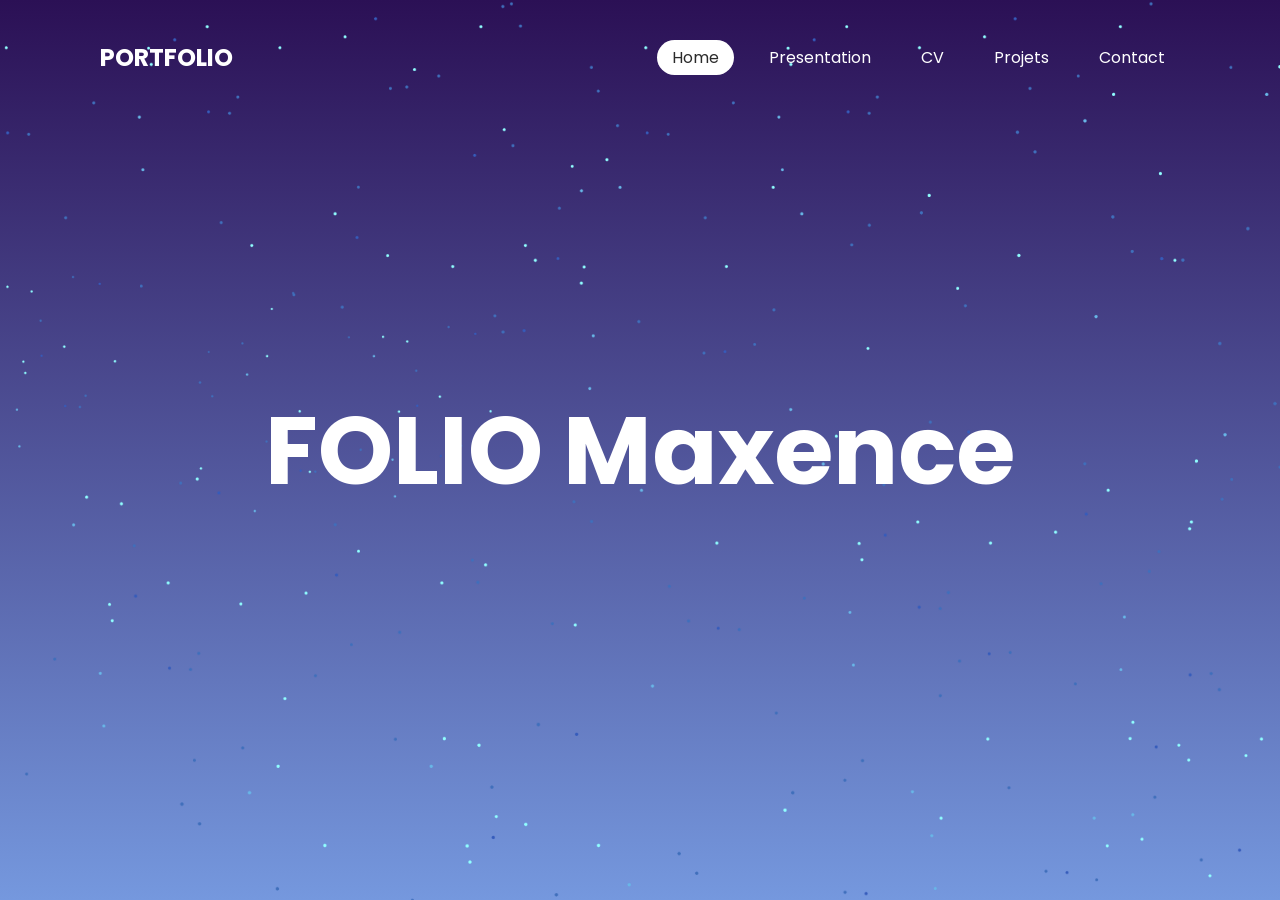
<file:  index.html>
<!DOCTYPE html>

<html>
<head>
  <title>Mon Portfolio</title>
  <script type="text/javascript" src="data.js"></script>
    <link rel="stylesheet" href="tools.css">
</head>

<body onload="load()">
    <header>
      <h2 class="logo">Portfolio</h2>
      <u1>
        <li><a href="main.html" class="active">Home</a></li>
        <li><a href="presentation.html">Presentation</a></li>
        <li><a href="cv.html">CV</a></li>
        <li><a href="projets.html">Projets</a></li>
        <li><a href="contact.html">Contact</a></li>
      </u1>
    </header> 
    
  <section>
    <img src="stars.png" alt="stars">
    <h2 id="content">
      <h2 id="output"></h2>

    </div>
  </section>
</body>
</html>
</file>
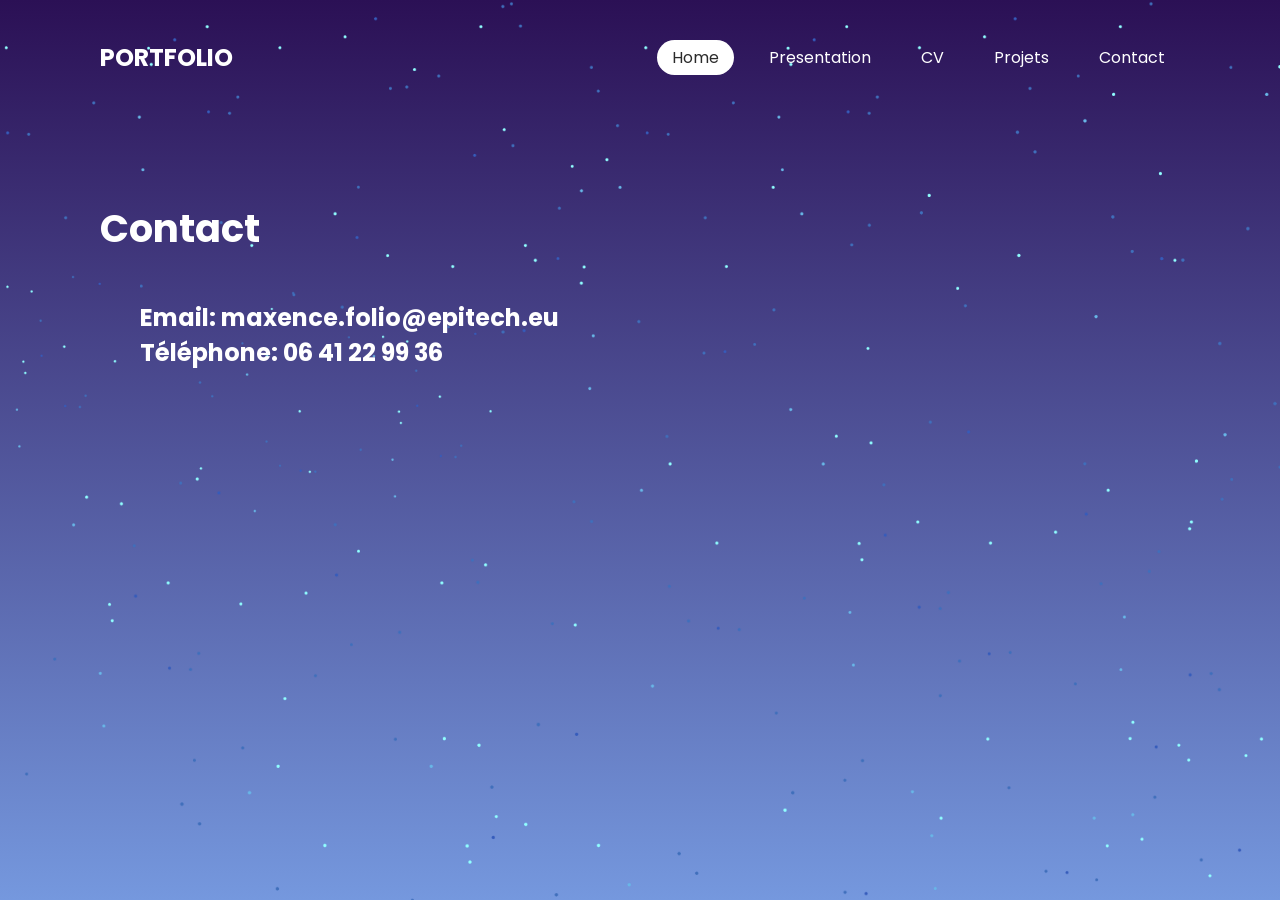
<file: contact.html>
<!DOCTYPE html>

<html>
<head>
  <title>Mon Portfolio</title>
  <script type="text/javascript" src="data.js"></script>
    <link rel="stylesheet" href="tools.css">
</head>

<body onload="contact()">
    <header>
      <h2 class="logo">Portfolio</h2>
      <u1>
        <li><a href="main.html" class="active">Home</a></li>
        <li><a href="presentation.html">Presentation</a></li>
        <li><a href="cv.html">CV</a></li>
        <li><a href="projets.html">Projets</a></li>
        <li><a href="contact.html">Contact</a></li>
      </u1>
    </header> 
    
  <section>
    <img src="stars.png" alt="stars">
    <h2 id="title">Contact</h2>
    <h2 id="content" style="white-space:pre"></h2>

    </div>
  </section>
</body>
</html>
</file>
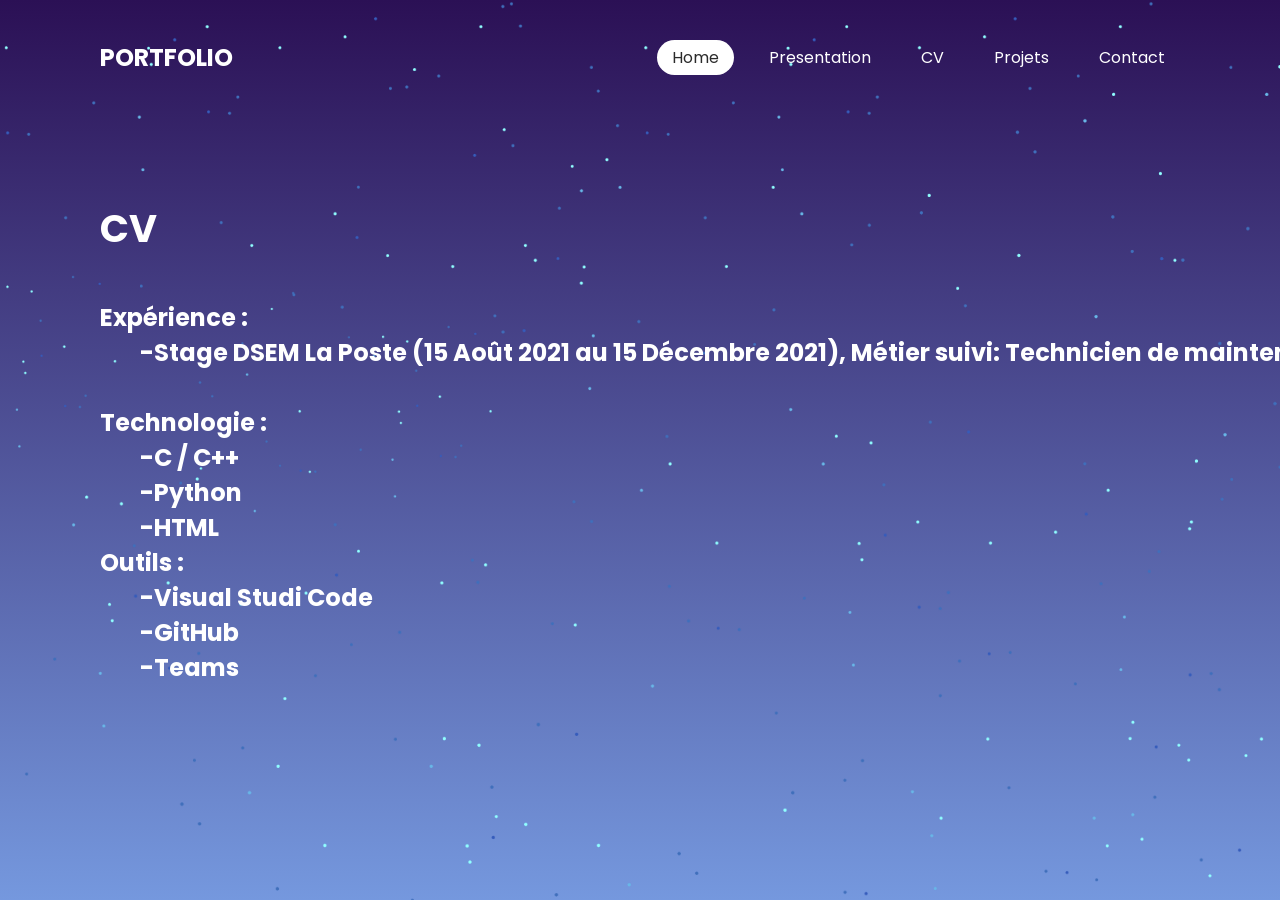
<file: cv.html>
<!DOCTYPE html>

<html>
<head>
  <title>Mon Portfolio</title>
  <script type="text/javascript" src="data.js"></script>
  <link rel="stylesheet" href="tools.css">
</head>

<body onload="cv()">
    <header>
      <h2 class="logo">Portfolio</h2>
      <u1>
        <li><a href="main.html" class="active">Home</a></li>
        <li><a href="presentation.html">Presentation</a></li>
        <li><a href="cv.html">CV</a></li>
        <li><a href="projets.html">Projets</a></li>
        <li><a href="contact.html">Contact</a></li>
      </u1>
    </header>
    
    <section>
      <img src="stars.png" alt="stars">
      <h2 id="title">CV</h2>
      <h1 id="content" style="white-space:pre">

<!-- Outils : -->
      <!-- - Visual Studio Code -->
      <!-- - GitHub -->
      <!-- - Teams  -->
      </h1>
    </section>
    
</body>
</html>
</file>
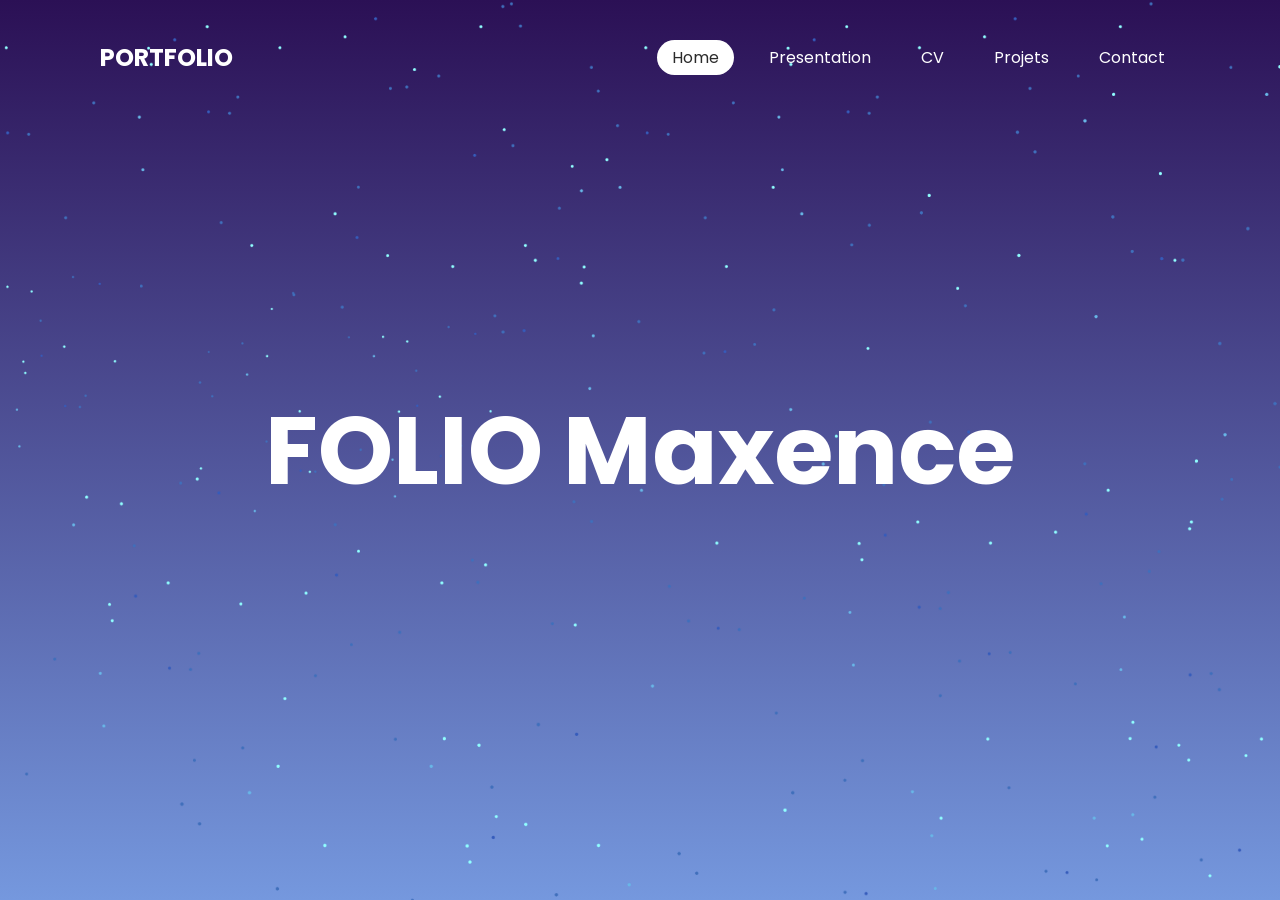
<file: main.html>
<!DOCTYPE html PUBLIC "-//W3C//DTD HTML 4.01//EN">
<html>
<head>
  <title>Mon Portfolio</title>
  <script type="text/javascript" src="data.js"></script>
    <link rel="stylesheet" href="tools.css">
</head>

<body onload="load()">
    <header>
      <h2 class="logo">Portfolio</h2>
      <u1>
        <li><a href="main.html" class="active">Home</a></li>
        <li><a href="presentation.html">Presentation</a></li>
        <li><a href="cv.html">CV</a></li>
        <li><a href="projets.html">Projets</a></li>
        <li><a href="contact.html">Contact</a></li>
      </u1>
    </header> 
    
  <section>
    <img src="stars.png" alt="stars">
    <h2 id="content">
      <h2 id="output"></h2>

    </div>
  </section>
</body>
</html>
</file>
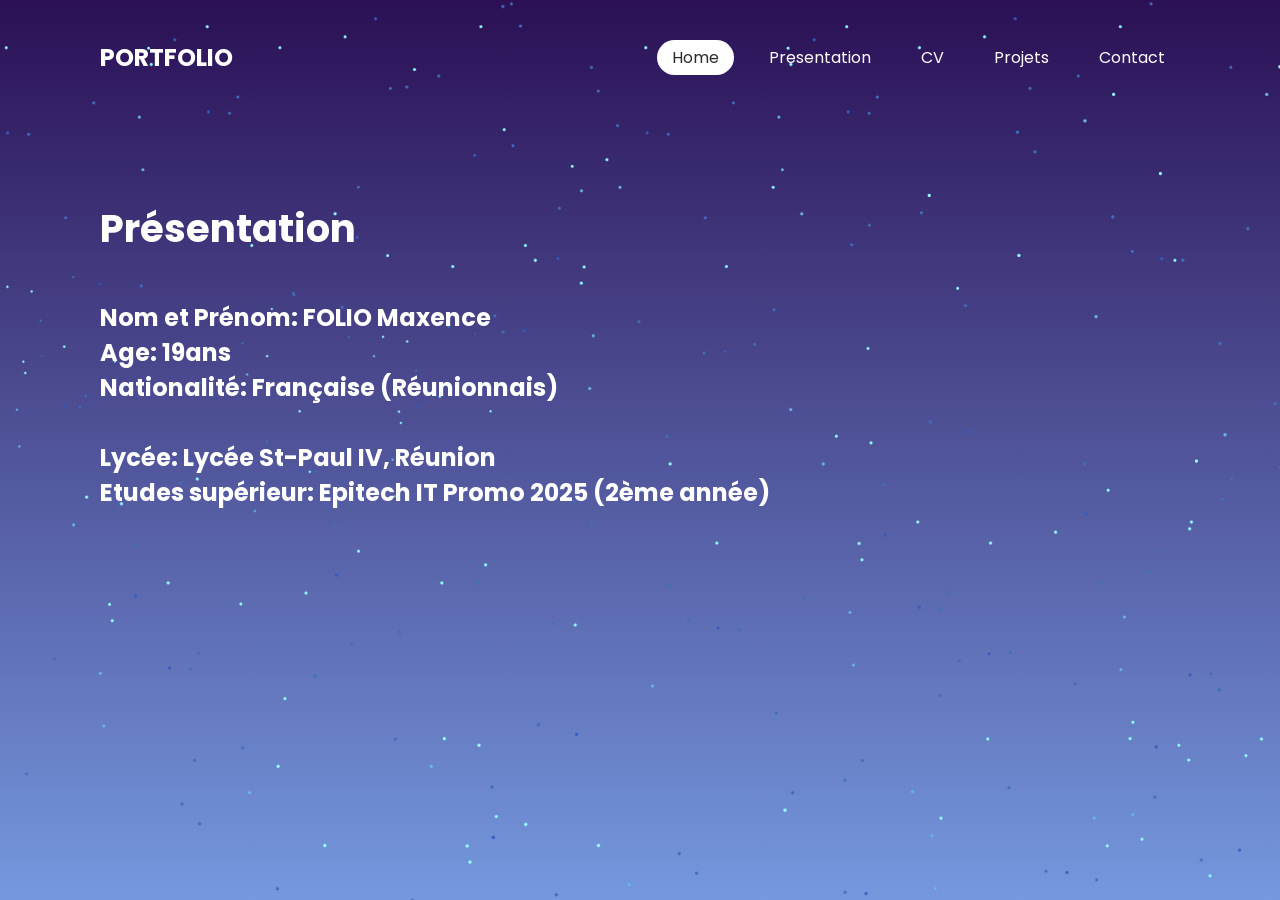
<file: presentation.html>
<!DOCTYPE html>

<html>
<head>
  <title>Mon Portfolio</title>
  <script type="text/javascript" src="data.js"></script>
  <link rel="stylesheet" href="tools.css">
</head>

<body onload="pres()">
    <header>
      <h2 class="logo">Portfolio</h2>
      <u1>
        <li><a href="main.html" class="active">Home</a></li>
        <li><a href="presentation.html">Presentation</a></li>
        <li><a href="cv.html">CV</a></li>
        <li><a href="projets.html">Projets</a></li>
        <li><a href="contact.html">Contact</a></li>
      </u1>
    </header>
    
  <section>
    <img src="stars.png" alt="stars">
    <h2 id="title">Présentation</h2>
    <h1 id="content" style="white-space:pre">
    </h1>
  </section>
</body>
</html>
</file>
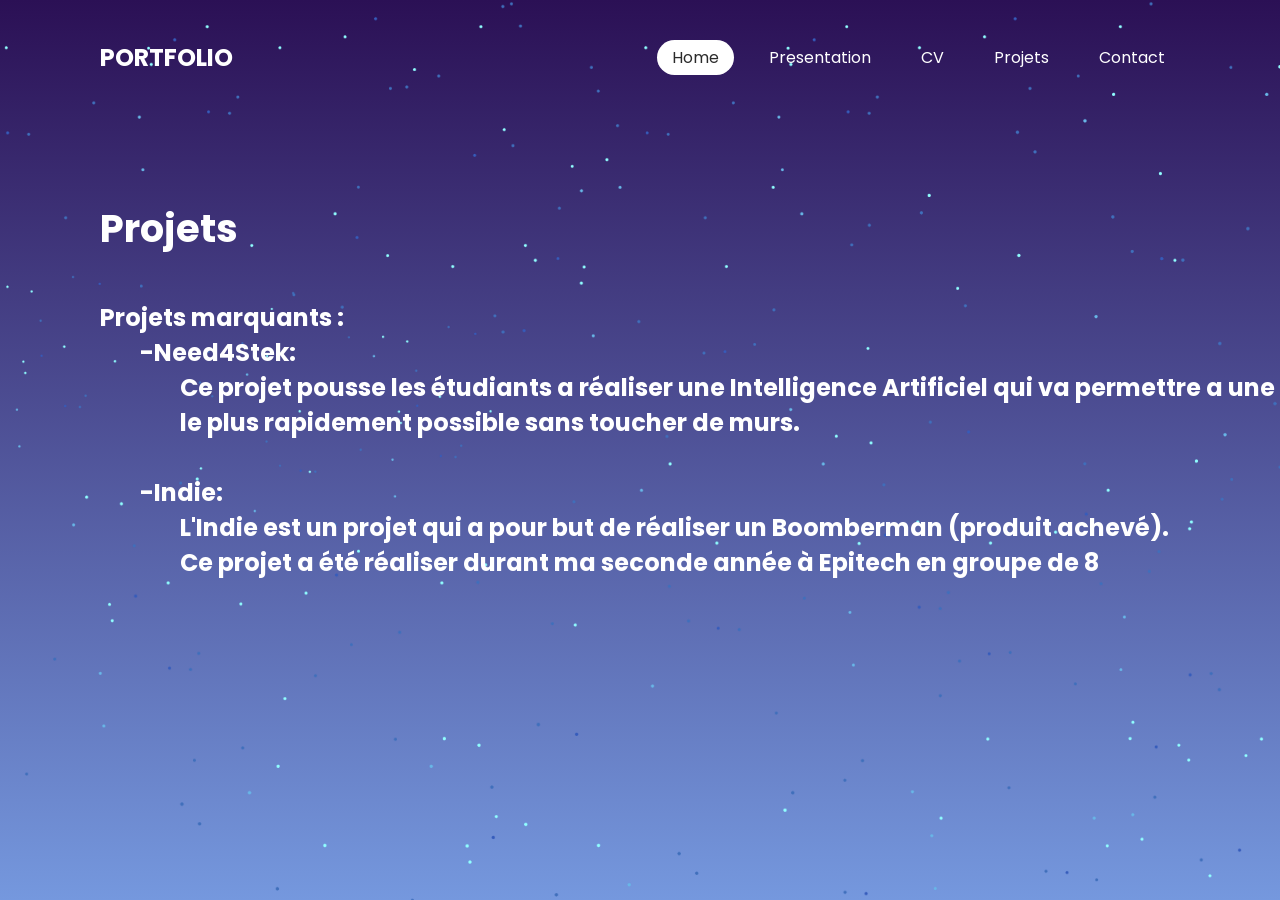
<file: projets.html>
<!DOCTYPE html>

<html>
<head>
  <title>Mon Portfolio</title>
  <script type="text/javascript" src="data.js"></script>
    <link rel="stylesheet" href="tools.css">
</head>

<body onload="projet()">
    <header>
      <h2 class="logo">Portfolio</h2>
      <u1>
        <li><a href="main.html" class="active">Home</a></li>
        <li><a href="presentation.html">Presentation</a></li>
        <li><a href="cv.html">CV</a></li>
        <li><a href="projets.html">Projets</a></li>
        <li><a href="contact.html">Contact</a></li>
      </u1>
    </header> 
    
  <section>
    <img src="stars.png" alt="stars">
    <h2 id="title">Projets</h2>
    <h2 id="content" style="white-space:pre"></h2>

    </div>
  </section>
</body>
</html>
</file>
<file: tools.css>
@import url('https://fonts.googleapis.com/css?family=Poppins:200,300,400,500,600,700,800,900&display=swap');
*
{
  margin: 0;
  padding: 0;
  box-sizing: border-box;
  font-family: 'Poppins', sans-serif;
}
body
{
  min-height: 100vh;
  background: linear-gradient(#2b1055, #7598de);
}
header
{
  position: absolute;
  top: 0;
  left: 0;
  width: 100%;
  padding: 40px 100px;
  z-index: 1000;
  display: flex;
  justify-content: space-between;
  align-items: center;
  z-index: 10000;
}
header .logo
{
  color: #fff;
  text-transform: uppercase;
}

header u1
{
  display: flex;
  justify-content: center;
  align-items: center;
}
header u1 li
{
  list-style: none;
  margin-left: 20px;

}
header u1 li a
{
  text-decoration:  none;
  padding: 6px 15px;
  color: #fff;
  border-radius: 20px;
  
}
header u1 li a:hover, 
header u1 li a.active
{
  background: #fff;
  color: #2b2b2b;
}
section
{
  position: relative;
  width: 100%;
  height: 100vh;
  padding: 100px;
  display: flex;
  justify-content: center;
  align-items: center;
}
section img
{
  position: absolute;
  top: 0;
  left: 0;
  width: 100%;
  height: 100%;
  object-fit: cover;
}
#output
{
  position: absolute;
  color: #fff;
  white-space: nowrap;
  font-size: 7.5vw;
  z-index: 9;
}
#title
{
  position: absolute;
  top: 200px;
  left: 100px;
  color: #fff;
  font-size: 3vw;
}
#content
{
  position: absolute;
  top: 300px;
  left: 100px;
  color: #fff;
}
</file>
